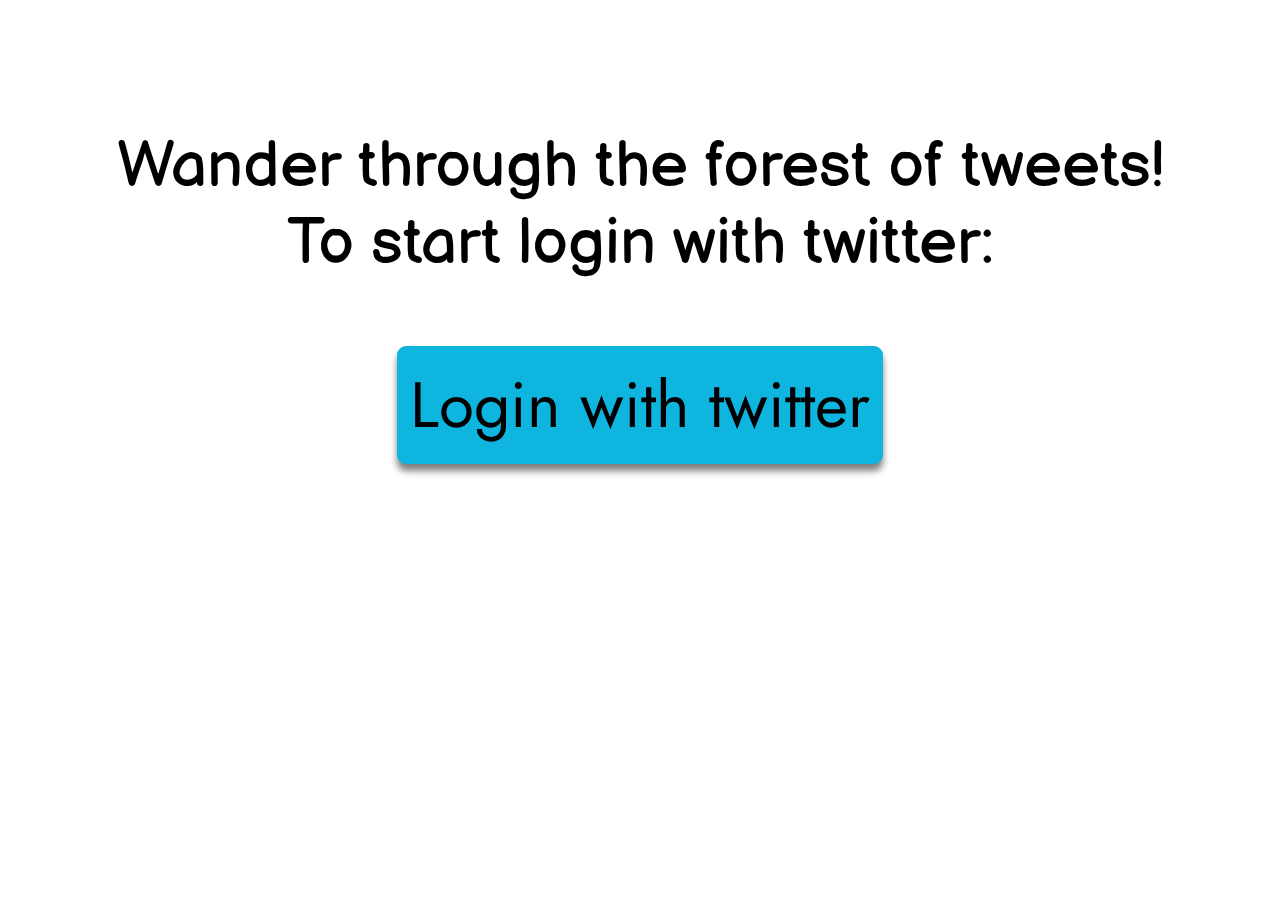
<file: frontend/index.html>
<html>
<head>
    <link rel="shortcut icon" type="image/png" href="/favicon.ico"/>
    <link rel="stylesheet" type="text/css" href="index.css">
    <title>Wandeing the tweets forest</title>
    <script>
        console.log(screen.width);
        if (screen.width <= 699) {
            console.log(screen.width);
            document.location = "/mobile.html";
        }

        window.addEventListener("DOMContentLoaded", () => {
            document.getElementById("login_btn").addEventListener("click", redirect);
            
            function redirect() {
                var xhttp = new XMLHttpRequest();
                xhttp.onreadystatechange=function() {
                    if (this.readyState == 4 && this.status == 200) {
                        window.location.href = this.responseText;
                    }
                };
                xhttp.open("GET", "http://127.0.0.1:5000/twitter_authenticate", true);
                xhttp.send();
            }
        });
    </script>
</head>
<body>
<div id="discription">
    Wander through the forest of tweets!<br>
    To start login with twitter:
</div>
<div class="center"><button id="login_btn" class="s_btn" onclick="">Login with twitter</button></div>

</body>
</html>
</file>
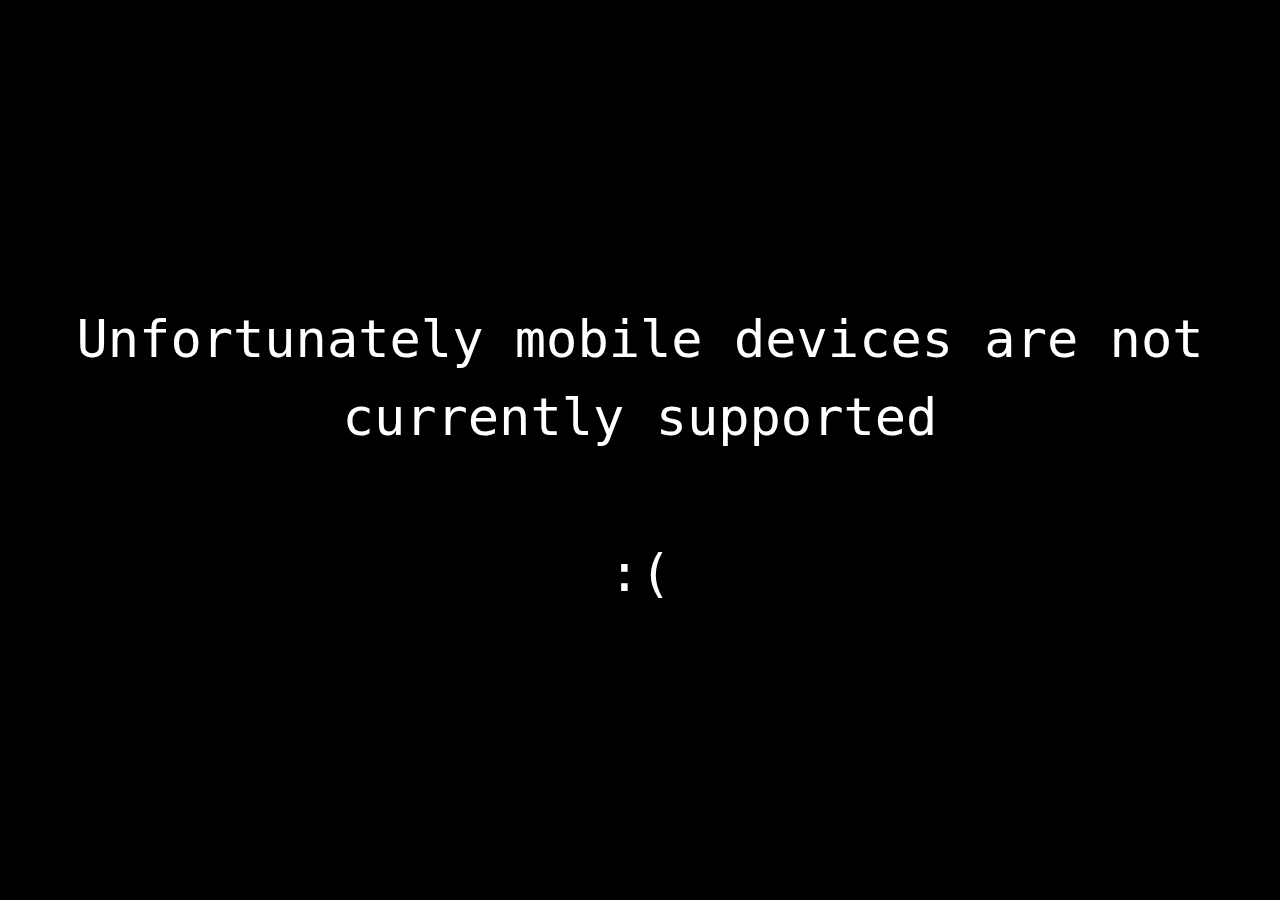
<file: frontend/mobile.html>
<html>
    <head>
        <title>Mobile devices are not currently supported</title>
        <style>
            body{
                background-color: black;
            }
            .t1{
                margin-top: 300px;
                align-items: center;
                align-content: center;
                text-align: center;
                color: white;
                font-family: monospace;
                font-size: 4em;
                margin-left: 50px;
                margin-right: 50px;
                line-height: 1.5em;
            }
        </style>
    </head>
    <body>
        <div class="t1">Unfortunately mobile devices are not currently supported <br><br>:(</div>
    </body>
</html>
</file>
<file: frontend/index.css>
@import url('https://fonts.googleapis.com/css2?family=Balsamiq+Sans&family=Jost&display=swap');
body, html{
    background-color: white;
    font-size: 100%;
    margin: 0;
}
#discription{
    font-family: 'Balsamiq Sans', cursive;
    font-size: 4rem;
    text-align: center;
    margin-top: 10%;
}
.s_btn{
    overflow: hidden;
    border: none;
    text-align: center;
    text-decoration: none;
    background-color: rgba(0,0,0,0);
    padding: 0;
  }
#login_btn{
    background-color: rgb(13, 181, 223);
    font-family: 'Jost', sans-serif;
    font-size: 4rem;
    margin-top: 5%;
    border: 0;
    padding: 1% 1% 1% 1%;
    border-radius: 1vh;
    margin-bottom: 2.5vh;
    box-shadow: 0px 7px 7px 0px rgba(0, 0, 0, 0.5);
}
.center{
    align-content: center;
    text-align: center;
}
</file>
